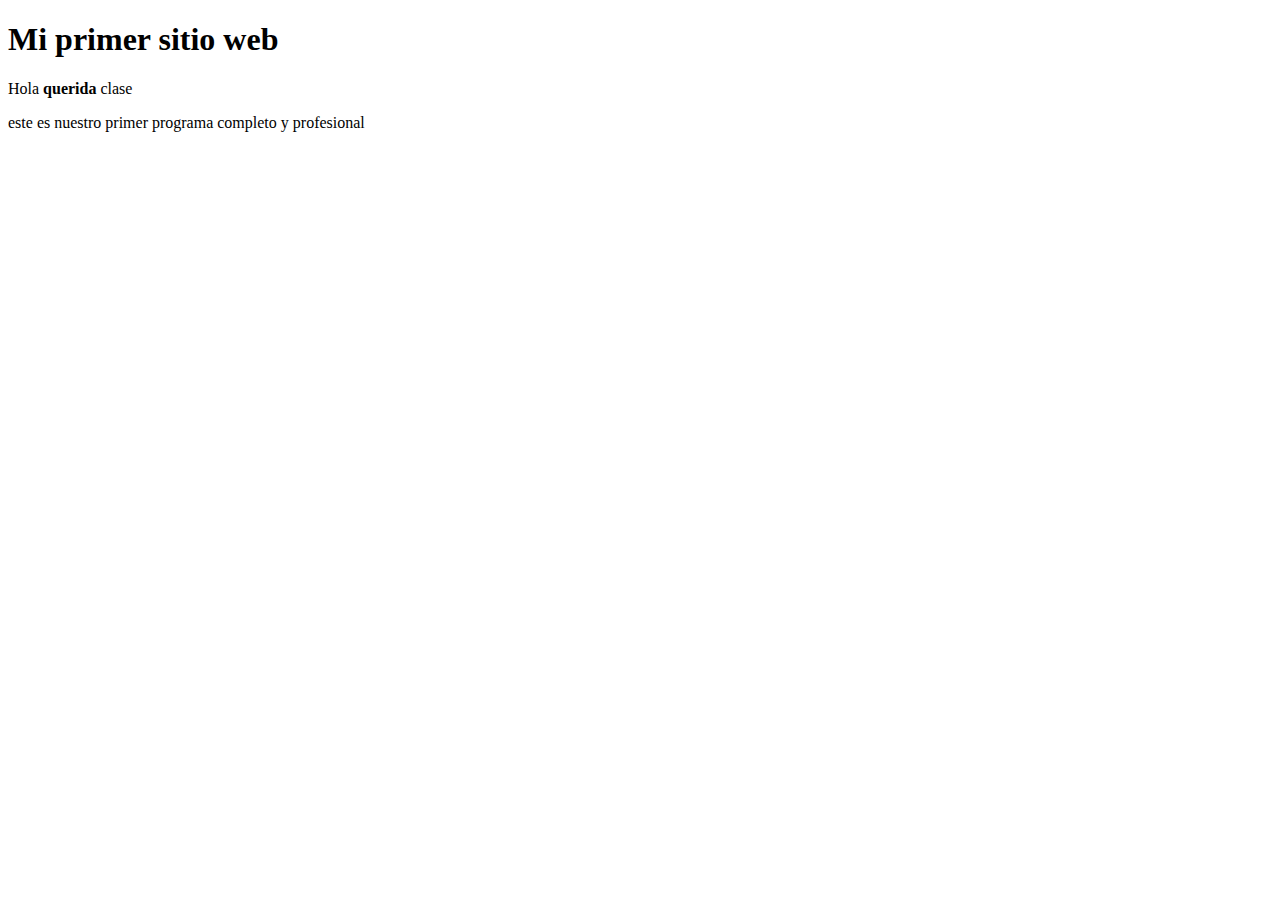
<file: index.html>
<!DOCTYPE html>
<html lang="es">
<head>
    <meta charset="UTF-8">
    <meta http-equiv="X-UA-Compatible" content="IE=edge">
    <meta name="viewport" content="width=device-width, initial-scale=1.0">
    <title>Mi Primera Programada</title>
    <script> 
    let nombre =""
    nombre = prompt("cual es tu nombre?")
    alert("Bienvenida " + nombre)
    </script>
</head>
<body>
    <h1>Mi primer sitio web</h1>
Hola <strong>querida</strong> clase
<p>este es nuestro primer programa completo y profesional</p>
</body>
</html>
</file>
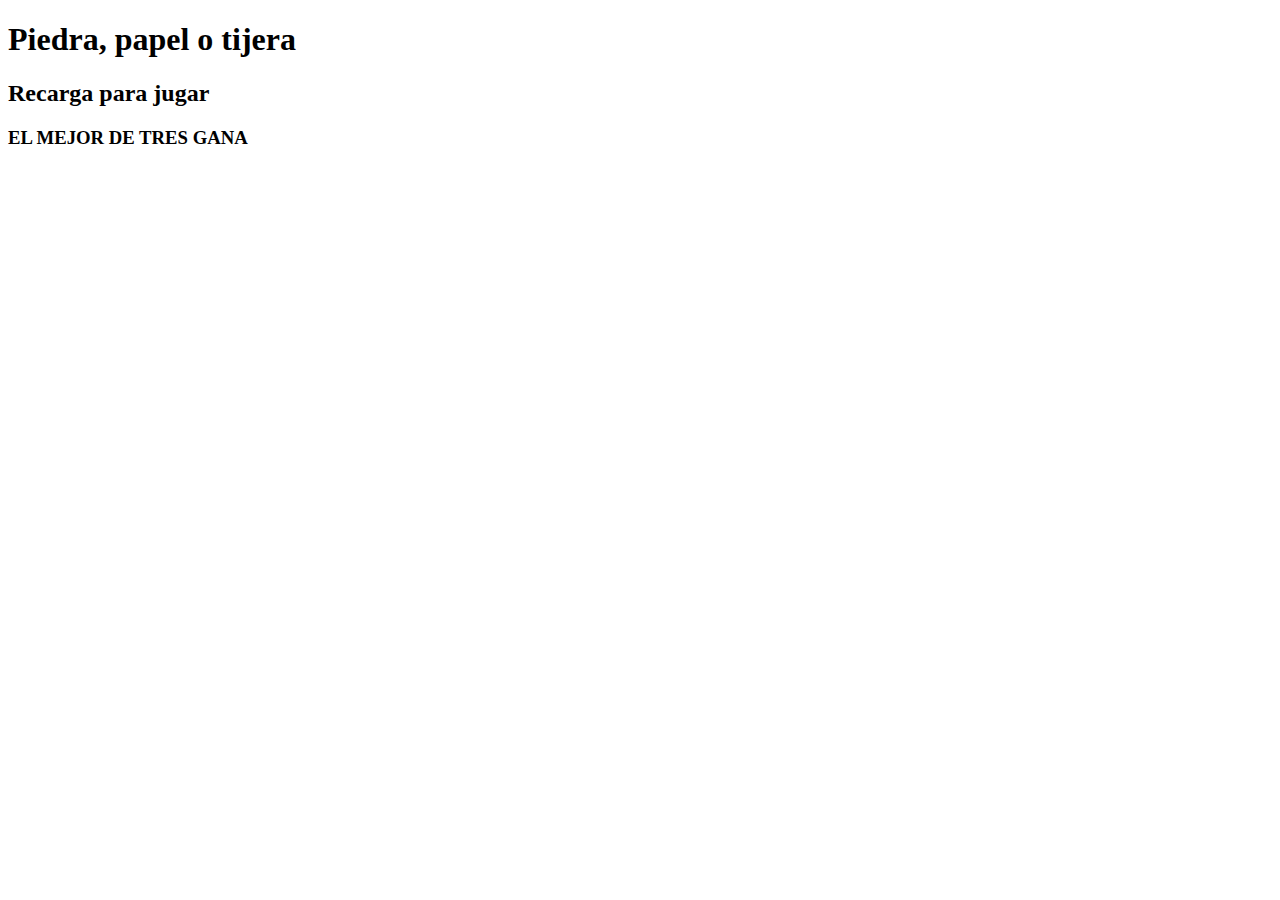
<file: piedrapapeltijera.html>
<!DOCTYPE html>
<html lang="en">
<head>
    <meta charset="UTF-8">
    <meta http-equiv="X-UA-Compatible" content="IE=edge">
    <meta name="viewport" content="width=device-width, initial-scale=1.0">
    <title>Algoritmo piedra, pepel o tijera</title>
    <script src="js/codigo.js"></script>
</head>
<body>
    <h1>Piedra, papel o tijera</h1>
    <h2>Recarga para jugar</h2>
    <h3>EL MEJOR DE TRES GANA</h3>
</body>
</html>
</file>
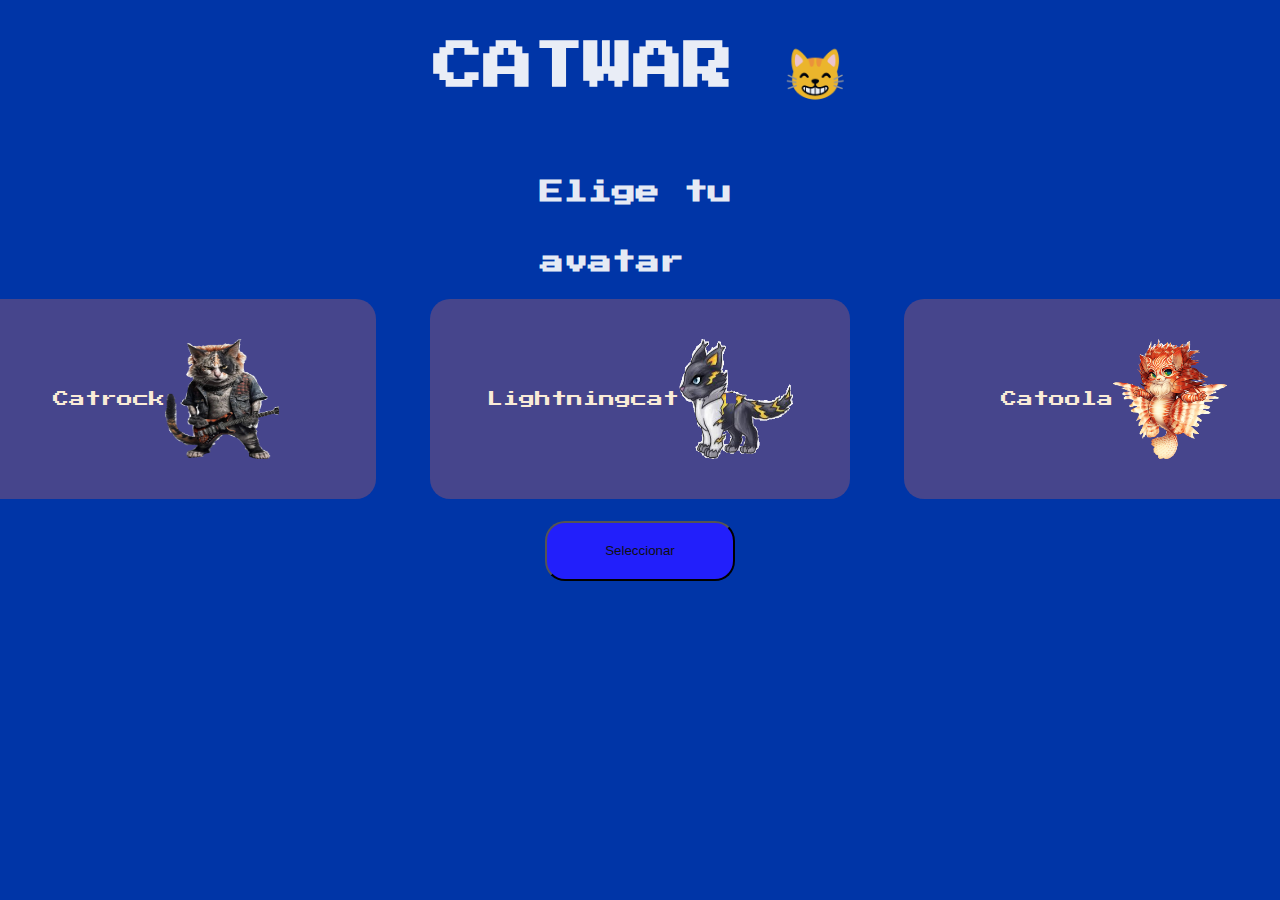
<file: NewGame/CatWar.html>
<!DOCTYPE html>
<html lang="en">
<head>
    <meta charset="UTF-8">
    <meta http-equiv="X-UA-Compatible" content="IE=edge">
    <meta name="viewport" content="width=device-width, initial-scale=1.0">
    <title>CATWAR</title>
    <link rel="stylesheet" href="./styles.css">
</head>
    <body> 
           
    <section id="selecciona-avatar">

        <h1 class="titulo"> CATWAR 😸 </h1>

        <h2 class="subtitulo">Elige tu avatar</h2>

        <div id="contenedorTarjetas" class="tarjetas">
           
        </div>        

        <button id="seleccionar-avatar">Seleccionar</button>
    </section>

    <section id="ver-mapa">
        <h1 class="titulo">Recorre el mapa</h1>
        <canvas id="mapa"></canvas>
        <button onmouseup="detenerMovimiento()" onmousedown="moverArriba()">Arriba</button>
        <button onmouseup="detenerMovimiento()" onmousedown="moverIzquierda()">Izquierda</button>
        <button onmouseup="detenerMovimiento()" onmousedown="moverAbajo()">Abajo</button>
        <button onmouseup="detenerMovimiento()" onmousedown="moverDerecha()">Derecha</button>


    </section>

    <section id="selecciona-elemento">
        <h1 class="titulo"> CATWAR😸</h1>
        <h2 class="subtitulo">Elige tu elemento</h2>

        <div id='contenedorAtaques' class="elemento">
           
        </div>

            <div id="mensajes">
                <p id="resultado">Mucha suerte</p>

                <section id="reiniciar">
                    <button id="boton-reiniciar">Reiniciar</button>
                </section>
            </div>           
        <div class="ataques">
            <div class="ataques-jugador">
                <p id="vidas-jugador">3</p>
                <p id="avatar-jugador"></p> 
                <div id="ataque-del-jugador"></div>
            </div>
            <div class="ataques-enemigo">
                <p id="vidas-enemigo">3</p>
                <p id="avatar-enemigo"></p> 
                <div id="ataque-del-enemigo"></div>
            </div>           

        </div> 
        </section> 
        <script src="./js/catWar.js"></script>       
    </body>
</html>
</file>
<file: NewGame/styles.css>
@import url('https://fonts.googleapis.com/css2?family=Press+Start+2P&display=swap');

body{
    font-family: 'Press Start 2P', cursive;
    background-color: rgb(0, 53, 167);
}
#selecciona-avatar{
    display: flex;
    flex-direction: column;
    justify-content: center;
    align-items: center;
}

.titulo{
    font-size: 50px;
    color: #fdfdfdeb;
    font-family: 'Press Start 2P', cursive;

           
}

.subtitulo{
    color: #fdfdfdeb;
    width: 200px;
    height: 100px;
    line-height: 70px;
}

.tarjetas, .elemento{
    display: flex;
    gap: 10px;
    
}
.tarjeta-de-catwar{
    
    width: 420px;
    height: 200px;
    background: #46458C;
    padding: 18px;
    box-sizing: border-box;
    margin: 22px;
    border-radius: 20px;
    display: flex;
    justify-content: center;
    align-items: center;
    color:antiquewhite
}
.tarjeta-de-catwar img{
    width: 114px;
    height: 120px;
}



#seleccionar-avatar{
    width: 190px;
    height: 60px;
    color: rgb(16 16 16);
    background-color: rgb(34 31 251);
    border-radius: 20px
    
}

input{
    display: none
}
input:checked + label{
    background-color: aqua;
}

#selecciona-elemento{
display: flex;
flex-direction: column;
align-items: center;

}

.boton-de-ataque{
    background-color: cyan;
    padding: 18px;
    box-sizing: border-box;
    margin: 10px;
    border-radius: 20px;
    border-color: transparent;
    width: 80px;
    font-family: 'Press Start 2P', cursive;
   
}

#mensajes{
    width: 180px;
    background: #e9e1e1ed;
    padding: 20px;
    margin-top: 20px;
    border-radius: 40px;
    display: flex;
    align-items:center; 
    flex-direction: column;
    
}
#boton-reiniciar{
    border: none;
    color:blue;
    font-family: 'Press Start 2P', cursive;
}
.ataques{
    display: grid;
    grid-template-columns: 200px 200px;
    text-align: center;
    background-color: #05ffb0;
    border-radius: 15px;

}

#vidas-jugador, #vidas-enemigo{
    font-size: 32px;
    margin: 0;
}

.ataques-jugador, .ataques-enemigo{
    display: flex;
    flex-direction: column;
    align-items: center;
}

#ver-mapa{
    flex-direction: column;
    align-items: center;
    justify-content: center;
}

#mapa{
    border: 4px solid white;
}

@media (max-width: 360px) {
    .tarjetas, .elemento{
        flex-direction: column;
    }
}
</file>
